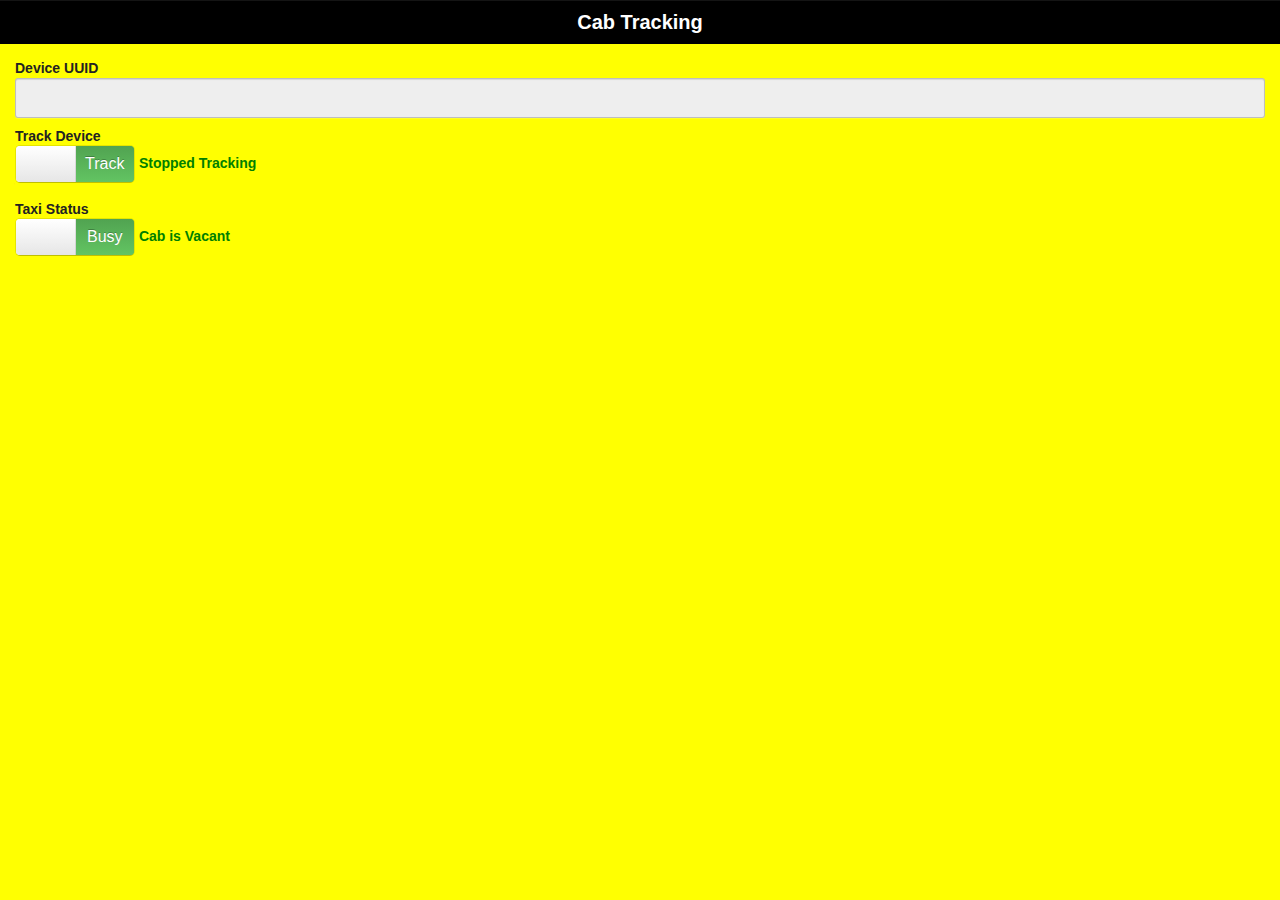
<file: assets/www/index.html>
<!DOCTYPE html>
<html>
  <head>
  	 <meta charset="utf-8" />
        <meta name="format-detection" content="telephone=no" />
      
    	<title>Taxi Location</title>
    	<link rel="stylesheet" href="lib/bootstrap/css/bootstrap.min.css">
    	<link rel="stylesheet" href="lib/bootstrap/css/bootstrap-switch.css"> 
  		<link rel="stylesheet" href="css/taxi.css">
    	<script language="JavaScript" type="text/javascript" src="lib/jquery/jquery-1.10.2.min.js"></script>
    	<script type="text/javascript" src="lib/bootstrap/js/bootstrap.min.js"></script>
    	<script type="text/javascript" src="lib/bootstrap/js/bootstrap-switch.js"></script>
    	<script type="text/javascript" charset="utf-8" src="cordova.js"></script>
    	<script type="text/javascript" src="backgroundService-3.1.0.js"></script>
		<script type="text/javascript" src="myService-3.1.0.js"></script>
		
        <script type="text/javascript" >
        	$('#change-color-switch').bootstrapSwitch('setOnClass', 'success'; 'setAnimated', true);
			$('#change-color-switch').bootstrapSwitch('setOffClass', 'danger');
			var watchID=0;
		</script>
	</head>
  <body>
  	<header class="bar-title">
	  	<h1 class="title">Cab Tracking</h1>
	</header>
	<form role="form" class="form-group">
		 <div class="control-group">
		   <label for="Device_UUID_Label">Device UUID</label>
		   <input type="text" class="form-control" id="device_uuid" disabled>
	    </div>
	    <div class="control-group">
	    	<label class="control-label" for="track_device">Track Device</label>
	    	<div class="controls">
		    	<span id="service_status" class="make-switch has-switch switch-large" data-on="danger" data-off="success" data-on-label="Stop" data-off-label="Track">
			    	<input type="checkbox" checked>
			    </span>
			    <label id="device_current_status_text"></label>
			</div>				 
		</div></br>
		<div class="control-group">
			<label class="control-label" for="status">Taxi Status</label>
			<div class="controls">
	    		<span id="taxi_status" class="make-switch has-switch switch-large" data-on="danger" data-off="success" data-on-label="Vacant" data-off-label="Busy">
		    	  <input type="checkbox" checked>
		    	</span>
		    	<label id="taxi_current_status_text"></label>
			</div>
		</div>
	  </form>
	  <script>
	  		document.addEventListener("deviceready", onDeviceReady, false);
	  		
	  		function onDeviceReady(){
	  		//	alert(device.uuid);
	  			var param = {};
				param["uuid"] = device.uuid;
				var data1 = JSON.stringify([param]);
			//		alert(data1);
				jQuery.ajax({
						type: "POST",
						dataType : 'json', 
						url : "http://nuappz.com/taxi/lib/api/checkuuid.inc.php",
						data : param,
						cache : false,
						success : function(data) {
							if(data === false){
															
							}else{
								/*navigator.notification.confirm(
							        'Your UUID is " + device.uuid + ". Please complete the registration process with Admin',  // message
							         onConfirm,              // callback to invoke with index of button pressed
							        'Register Your UUID',            // title
							        'OK'          // buttonLabels
							    );
							    function onConfirm(button) {
								    navigator.app.exitApp();
								}*/
								alert("Your Mobile UUID is " + device.uuid + ". Please complete the registration process with Admin");
								navigator.app.exitApp();
							}
							document.getElementById("device_uuid").defaultValue = device.uuid;						
						}
					});
			    document.addEventListener("backbutton", onBackKeyDown, false);
			}
			function onBackKeyDown(){
			    alert("Press HOME To Go Out Of The App");
			    return false;
			}
	  		
	  		$('#service_status').bootstrapSwitch('setState', false);
			$('#taxi_status').bootstrapSwitch('setState', false);
			var status = $('#taxi_status').bootstrapSwitch('status');
			var device_current_status = document.getElementById("device_current_status_text");
			var taxi_current_status = document.getElementById("taxi_current_status_text");
			taxi_current_status.innerHTML = "Cab is Vacant";
			taxi_current_status.style.color = "green";
			device_current_status.innerHTML = "Stopped Tracking";
	    	device_current_status.style.color = "green";

		/*	alert("Initial Status");
			alert(status);*/
			$('#taxi_status').on('switch-change', function (e, data) {
			 	//alert("Value Change");
			    //alert(data.value);
			    status = data.value;
				if(status === 'true'){
			    	taxi_current_status.innerHTML = "Cab is Busy";
			    	taxi_current_status.style.color = "red";
			    }else{
			    	taxi_current_status.innerHTML = "Cab is Vacant";
			    	taxi_current_status.style.color = "green";
			    }
			});
		    
	  		$('#service_status').on('switch-change', function (e, data) {
			 	//alert("Value Change");
			    //alert(data.value);
			    if(data.value === true){
			    //	taxi_current_status.innerHTML = "Busy";
			    //	alert("Start Service Button Clicked");
			    	device_current_status.innerHTML = "Tracking";
			    	device_current_status.style.color = "red";
			    	startService();
			    }else{
			    /*	alert(data.value);
			    	alert("Stop Service Button Clicked");*/
			    	device_current_status.innerHTML = "Stopped Tracking";
			    	device_current_status.style.color = "green";
			    	stopService(); 
			    }
			});
			
			var myService = cordova.require('cordova/plugin/myService');
			
			function handleSuccess(data) {
 				updateStatus(data);
 			}
 	
 	
			function handleError(data) {
				alert("Error: " + data.ErrorMessage);
 				alert(JSON.stringify(data));
 				updateStatus(data);
 			}
         
		    function startService() {
		    //	alert("Start of Service");
				myService.startService(	function(r){handleSuccess(r)},
										function(e){handleError(e)});
 			}

 			function stopService() {
 			//	alert("Stop of Service");
	 			myService.stopService(	function(r){handleSuccess(r)},
 										function(e){handleError(e)});
			}
 
			function enableTimer() {
				myService.enableTimer(	30000,
										function(r){geolocationSend();},
										function(e){handleError(e)});
 			}

 			function disableTimer() {
			//	alert("Disabled Timer");
				geolocationStop();
	 			/*myService.disableTimer(	function(r){},
 										function(e){handleError(e)});*/
			}
            
            function updateStatus(data){
	            if (data.ServiceRunning) {
	          //  	alert("Start of Geo Tracking");
					enableTimer();
	            }else{
	          //  	alert("Stop of Geo Tracking");
					disableTimer();
	            }
            }		
		   
			function geolocationSend(){	
			//	alert("Watch Geo");
				watchID = navigator.geolocation.watchPosition(showCurrentLocation,errorHandler,{enableHighAccuracy: true});
			}			

			function showCurrentLocation(position){
			//	alert("Send Geo");
				   	if(status == 'false'){
			//	   		alert("Set Status to 1");
				   		taxi_status = 1;
				   	}else{
			//	   		alert("Set Status to 2");
				   		taxi_status = 2;
				   	}
					var param = {};
					param["latitude"] = position.coords.latitude;
					param["longitude"] = position.coords.longitude;
					param["uuid"] = device.uuid;
					param["status"] = taxi_status;
					var data1 = JSON.stringify([param]);
			//		alert(data1);
					jQuery.ajax({
						type: "POST",
						dataType : 'json', 
						url : "http://nuappz.com/taxi/lib/api/tracker.inc.php",
						data : param,
						cache : false,
						success : function(data1) {
			//				alert("success");
						},
						error : function(data1){
			//				alert("Fails");
						}
					});
			}

			function errorHandler(error){
			//	  alert("Error while retrieving current position. Error code: " + error.code + ",Message: " + error.message);
			}

			function geolocationStop(){
			//	alert("Stopped Timer and Location Tracking");
				if (watchID > 0) {
				//	alert("Stop Geo Tracking");
					navigator.geolocation.clearWatch(watchID);
				//	alert("Clear Interval");
				//	clearInterval(timerId);
				}				
				//exit();
			//	return;
			}
	  		 </script>
  </body>
</html>
</file>
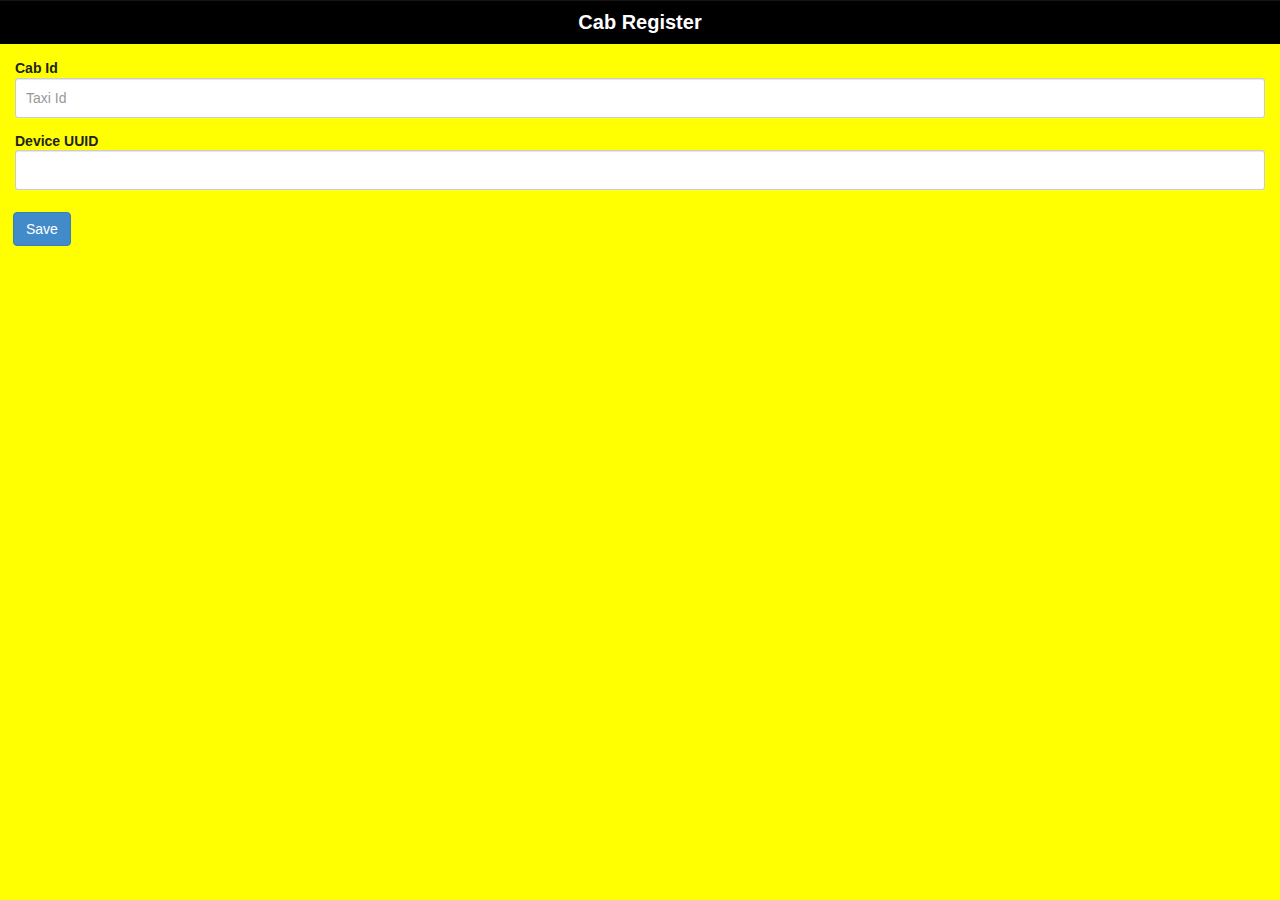
<file: assets/www/register_taxi.html>
<!DOCTYPE html>
<html>
  <head>
  	 <meta charset="utf-8" />
        <meta name="format-detection" content="telephone=no" />
      
    	<title>Taxi Location</title>
    	<link rel="stylesheet" href="lib/bootstrap/css/bootstrap.min.css">
    	<link rel="stylesheet" href="lib/bootstrap/css/bootstrap-switch.css"> 
  		<link rel="stylesheet" href="css/taxi.css">
    	<script language="JavaScript" type="text/javascript" src="lib/jquery/jquery-1.10.2.min.js"></script>
    	<script type="text/javascript" src="lib/bootstrap/js/bootstrap.min.js"></script>
    	<script type="text/javascript" src="lib/bootstrap/js/bootstrap-switch.js"></script>
    	<script type="text/javascript" charset="utf-8" src="cordova.js"></script>
    	<script type="text/javascript" src="backgroundService-3.1.0.js"></script>
		<script type="text/javascript" src="myService-3.1.0.js"></script>
		
        <script type="text/javascript" >
        	document.getElementById("device_uuid").defaultValue = device.uuid;
		</script>
	</head>
  <body>
  	<header class="bar-title">
	  	<h1 class="title">Cab Register</h1>
	</header>
	<form role="form">
    	<div class="form-group">
		   <label for="Taxi_id_label">Cab Id</label>
		   <input type="text" class="form-control" id="taxi_id" placeholder="Taxi Id">
	    </div>
	    <div class="form-group">
		   <label for="Device_UUID_Label">Device UUID</label>
		   <input type="text" class="form-control" id="device_uuid">
	    </div>
	    <div class="btn">
	     <button type="submit" class="btn btn-primary" onclick="registerCab()">Save</button>
	    </div>
	  </form>
	  
	  <script>
	  		function registerCab(){
	  			var taxi_id = $("#taxi_id").val();
    			var device_uuid = $("#device_uuid").val();
	  			var param = {};
	  			param["taxi_id"] = taxi_id;
				param["uuid"] = device_uuid;
				jQuery.ajax({
					type: "POST",
					dataType : 'json', 
					url : "http://nuappz.com/taxi/lib/api/register_cab.inc.php",
					data : param,
					cache : false,
					success : function(data1) {
						alert("success");
						window.location="index.html";
					},
					error : function(data1){
						window.location="register_taxi.html";
					}
				});
	  		}
	  </script>
  </body>
</html>
</file>
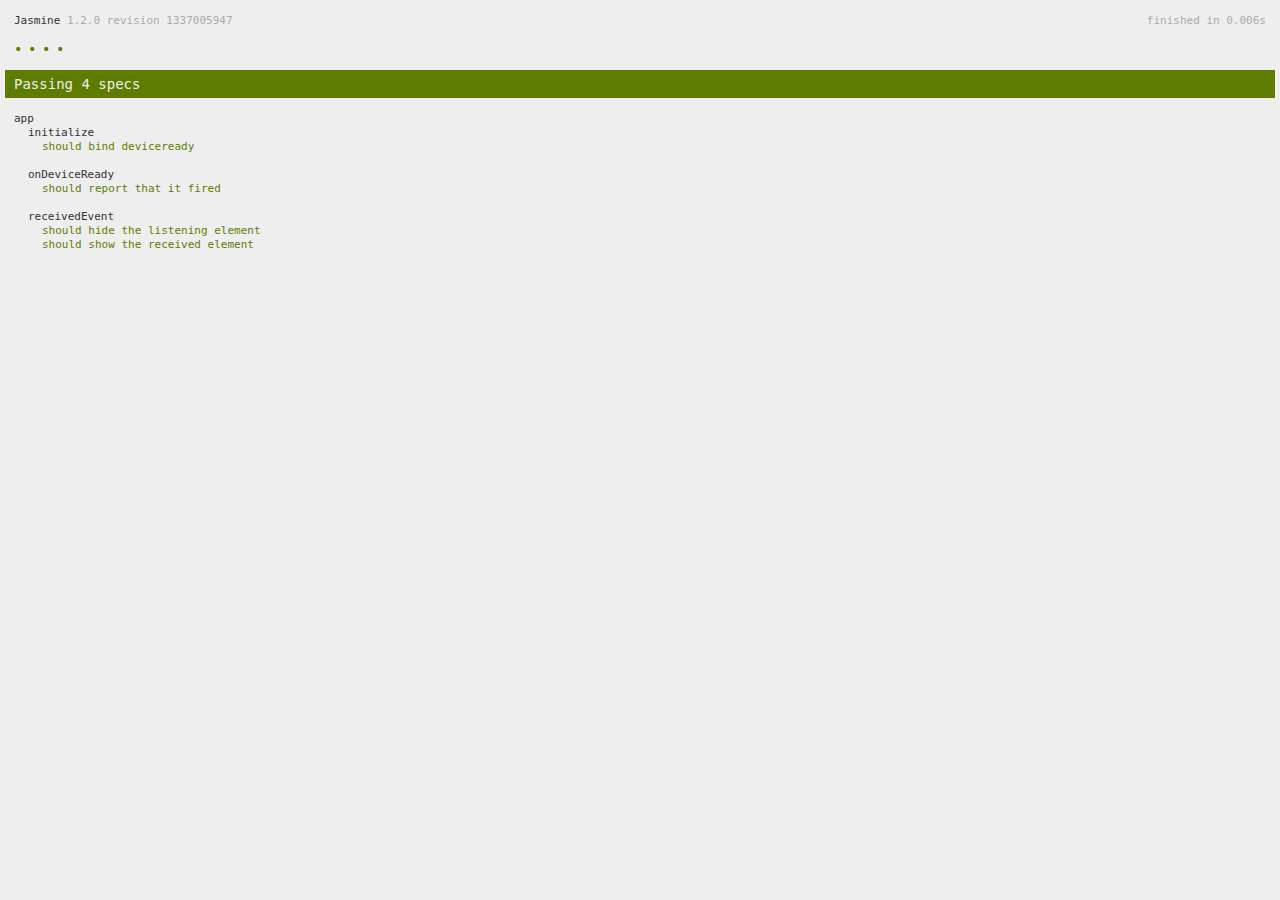
<file: assets/www/spec.html>
<!DOCTYPE html>
<!--
    Licensed to the Apache Software Foundation (ASF) under one
    or more contributor license agreements.  See the NOTICE file
    distributed with this work for additional information
    regarding copyright ownership.  The ASF licenses this file
    to you under the Apache License, Version 2.0 (the
    "License"); you may not use this file except in compliance
    with the License.  You may obtain a copy of the License at

    http://www.apache.org/licenses/LICENSE-2.0

    Unless required by applicable law or agreed to in writing,
    software distributed under the License is distributed on an
    "AS IS" BASIS, WITHOUT WARRANTIES OR CONDITIONS OF ANY
     KIND, either express or implied.  See the License for the
    specific language governing permissions and limitations
    under the License.
-->
<html>
    <head>
        <title>Jasmine Spec Runner</title>

        <!-- jasmine source -->
        <link rel="shortcut icon" type="image/png" href="spec/lib/jasmine-1.2.0/jasmine_favicon.png">
        <link rel="stylesheet" type="text/css" href="spec/lib/jasmine-1.2.0/jasmine.css">
        <script type="text/javascript" src="spec/lib/jasmine-1.2.0/jasmine.js"></script>
        <script type="text/javascript" src="spec/lib/jasmine-1.2.0/jasmine-html.js"></script>

        <!-- include source files here... -->
        <script type="text/javascript" src="js/index.js"></script>

        <!-- include spec files here... -->
        <script type="text/javascript" src="spec/helper.js"></script>
        <script type="text/javascript" src="spec/index.js"></script>

        <script type="text/javascript">
            (function() {
                var jasmineEnv = jasmine.getEnv();
                jasmineEnv.updateInterval = 1000;

                var htmlReporter = new jasmine.HtmlReporter();

                jasmineEnv.addReporter(htmlReporter);

                jasmineEnv.specFilter = function(spec) {
                    return htmlReporter.specFilter(spec);
                };

                var currentWindowOnload = window.onload;

                window.onload = function() {
                    if (currentWindowOnload) {
                        currentWindowOnload();
                    }
                    execJasmine();
                };

                function execJasmine() {
                    jasmineEnv.execute();
                }
            })();
        </script>
    </head>
    <body>
        <div id="stage" style="display:none;"></div>
    </body>
</html>
</file>
<file: assets/www/spec/lib/jasmine-1.2.0/jasmine.css>
body { background-color: #eeeeee; padding: 0; margin: 5px; overflow-y: scroll; }

#HTMLReporter { font-size: 11px; font-family: Monaco, "Lucida Console", monospace; line-height: 14px; color: #333333; }
#HTMLReporter a { text-decoration: none; }
#HTMLReporter a:hover { text-decoration: underline; }
#HTMLReporter p, #HTMLReporter h1, #HTMLReporter h2, #HTMLReporter h3, #HTMLReporter h4, #HTMLReporter h5, #HTMLReporter h6 { margin: 0; line-height: 14px; }
#HTMLReporter .banner, #HTMLReporter .symbolSummary, #HTMLReporter .summary, #HTMLReporter .resultMessage, #HTMLReporter .specDetail .description, #HTMLReporter .alert .bar, #HTMLReporter .stackTrace { padding-left: 9px; padding-right: 9px; }
#HTMLReporter #jasmine_content { position: fixed; right: 100%; }
#HTMLReporter .version { color: #aaaaaa; }
#HTMLReporter .banner { margin-top: 14px; }
#HTMLReporter .duration { color: #aaaaaa; float: right; }
#HTMLReporter .symbolSummary { overflow: hidden; *zoom: 1; margin: 14px 0; }
#HTMLReporter .symbolSummary li { display: block; float: left; height: 7px; width: 14px; margin-bottom: 7px; font-size: 16px; }
#HTMLReporter .symbolSummary li.passed { font-size: 14px; }
#HTMLReporter .symbolSummary li.passed:before { color: #5e7d00; content: "\02022"; }
#HTMLReporter .symbolSummary li.failed { line-height: 9px; }
#HTMLReporter .symbolSummary li.failed:before { color: #b03911; content: "x"; font-weight: bold; margin-left: -1px; }
#HTMLReporter .symbolSummary li.skipped { font-size: 14px; }
#HTMLReporter .symbolSummary li.skipped:before { color: #bababa; content: "\02022"; }
#HTMLReporter .symbolSummary li.pending { line-height: 11px; }
#HTMLReporter .symbolSummary li.pending:before { color: #aaaaaa; content: "-"; }
#HTMLReporter .bar { line-height: 28px; font-size: 14px; display: block; color: #eee; }
#HTMLReporter .runningAlert { background-color: #666666; }
#HTMLReporter .skippedAlert { background-color: #aaaaaa; }
#HTMLReporter .skippedAlert:first-child { background-color: #333333; }
#HTMLReporter .skippedAlert:hover { text-decoration: none; color: white; text-decoration: underline; }
#HTMLReporter .passingAlert { background-color: #a6b779; }
#HTMLReporter .passingAlert:first-child { background-color: #5e7d00; }
#HTMLReporter .failingAlert { background-color: #cf867e; }
#HTMLReporter .failingAlert:first-child { background-color: #b03911; }
#HTMLReporter .results { margin-top: 14px; }
#HTMLReporter #details { display: none; }
#HTMLReporter .resultsMenu, #HTMLReporter .resultsMenu a { background-color: #fff; color: #333333; }
#HTMLReporter.showDetails .summaryMenuItem { font-weight: normal; text-decoration: inherit; }
#HTMLReporter.showDetails .summaryMenuItem:hover { text-decoration: underline; }
#HTMLReporter.showDetails .detailsMenuItem { font-weight: bold; text-decoration: underline; }
#HTMLReporter.showDetails .summary { display: none; }
#HTMLReporter.showDetails #details { display: block; }
#HTMLReporter .summaryMenuItem { font-weight: bold; text-decoration: underline; }
#HTMLReporter .summary { margin-top: 14px; }
#HTMLReporter .summary .suite .suite, #HTMLReporter .summary .specSummary { margin-left: 14px; }
#HTMLReporter .summary .specSummary.passed a { color: #5e7d00; }
#HTMLReporter .summary .specSummary.failed a { color: #b03911; }
#HTMLReporter .description + .suite { margin-top: 0; }
#HTMLReporter .suite { margin-top: 14px; }
#HTMLReporter .suite a { color: #333333; }
#HTMLReporter #details .specDetail { margin-bottom: 28px; }
#HTMLReporter #details .specDetail .description { display: block; color: white; background-color: #b03911; }
#HTMLReporter .resultMessage { padding-top: 14px; color: #333333; }
#HTMLReporter .resultMessage span.result { display: block; }
#HTMLReporter .stackTrace { margin: 5px 0 0 0; max-height: 224px; overflow: auto; line-height: 18px; color: #666666; border: 1px solid #ddd; background: white; white-space: pre; }

#TrivialReporter { padding: 8px 13px; position: absolute; top: 0; bottom: 0; left: 0; right: 0; overflow-y: scroll; background-color: white; font-family: "Helvetica Neue Light", "Lucida Grande", "Calibri", "Arial", sans-serif; /*.resultMessage {*/ /*white-space: pre;*/ /*}*/ }
#TrivialReporter a:visited, #TrivialReporter a { color: #303; }
#TrivialReporter a:hover, #TrivialReporter a:active { color: blue; }
#TrivialReporter .run_spec { float: right; padding-right: 5px; font-size: .8em; text-decoration: none; }
#TrivialReporter .banner { color: #303; background-color: #fef; padding: 5px; }
#TrivialReporter .logo { float: left; font-size: 1.1em; padding-left: 5px; }
#TrivialReporter .logo .version { font-size: .6em; padding-left: 1em; }
#TrivialReporter .runner.running { background-color: yellow; }
#TrivialReporter .options { text-align: right; font-size: .8em; }
#TrivialReporter .suite { border: 1px outset gray; margin: 5px 0; padding-left: 1em; }
#TrivialReporter .suite .suite { margin: 5px; }
#TrivialReporter .suite.passed { background-color: #dfd; }
#TrivialReporter .suite.failed { background-color: #fdd; }
#TrivialReporter .spec { margin: 5px; padding-left: 1em; clear: both; }
#TrivialReporter .spec.failed, #TrivialReporter .spec.passed, #TrivialReporter .spec.skipped { padding-bottom: 5px; border: 1px solid gray; }
#TrivialReporter .spec.failed { background-color: #fbb; border-color: red; }
#TrivialReporter .spec.passed { background-color: #bfb; border-color: green; }
#TrivialReporter .spec.skipped { background-color: #bbb; }
#TrivialReporter .messages { border-left: 1px dashed gray; padding-left: 1em; padding-right: 1em; }
#TrivialReporter .passed { background-color: #cfc; display: none; }
#TrivialReporter .failed { background-color: #fbb; }
#TrivialReporter .skipped { color: #777; background-color: #eee; display: none; }
#TrivialReporter .resultMessage span.result { display: block; line-height: 2em; color: black; }
#TrivialReporter .resultMessage .mismatch { color: black; }
#TrivialReporter .stackTrace { white-space: pre; font-size: .8em; margin-left: 10px; max-height: 5em; overflow: auto; border: 1px inset red; padding: 1em; background: #eef; }
#TrivialReporter .finished-at { padding-left: 1em; font-size: .6em; }
#TrivialReporter.show-passed .passed, #TrivialReporter.show-skipped .skipped { display: block; }
#TrivialReporter #jasmine_content { position: fixed; right: 100%; }
#TrivialReporter .runner { border: 1px solid gray; display: block; margin: 5px 0; padding: 2px 0 2px 10px; }
</file>
<file: assets/www/css/taxi.css>
/* Hard reset
-------------------------------------------------- */

html,
body,
div,
span,
iframe,
h1,
h2,
h3,
h4,
h5,
h6,
p,
blockquote,
pre,
a,
abbr,
acronym,
address,
big,
cite,
code,
del,
dfn,
em,
img,
ins,
kbd,
q,
s,
samp,
small,
strike,
strong,
sub,
sup,
tt,
var,
b,
u,
i,
center,
dl,
dt,
dd,
ol,
ul,
li,
fieldset,
form,
label,
legend,
table,
caption,
tbody,
tfoot,
thead,
tr,
th,
td,
article,
aside,
canvas,
details,
embed,
figure,
figcaption,
footer,
header,
hgroup,
menu,
nav,
output,
section,
summary,
time,
audio,
video {
  padding: 0;
  margin: 0;
  border: 0;
  
  
}

/* Prevents iOS text size adjust after orientation change, without disabling (Thanks to @necolas) */
html {
  -webkit-text-size-adjust: 100%;
      -ms-text-size-adjust: 100%;
}

/* Base styles
-------------------------------------------------- */

body {
  position: relative;
  top: 0;
  right: 0;
  bottom: 0;
  left: 0;
  font: 14px/1.25 "Helvetica Neue", sans-serif;
  color: #222;
  background-color: #FFFF01;
}

/* Universal link styling */
a {
  color: #43B7C6;
  text-decoration: none;
  -webkit-tap-highlight-color: rgba(0, 0, 0, 0); /* Removes the dark touch outlines on links */
}

/* Wrapper to be used around all content not in .bar-title and .bar-tab */
.content {
  position: fixed;
  padding-top: 10px;
  top: 0;
  right: 0;
  bottom: 0;
  left: 0;
  overflow: auto;
  background: #fff;
  -webkit-transition-property: top, bottom;
          transition-property: top, bottom;
  -webkit-transition-duration: .2s, .2s;  
          transition-duration: .2s, .2s;  
  -webkit-transition-timing-function: linear, linear;
          transition-timing-function: linear, linear;
  -webkit-overflow-scrolling: touch;
}

/* Hack to force all relatively and absolutely positioned elements still render while scrolling
   Note: This is a bug for "-webkit-overflow-scrolling: touch" */
.content > * {
  -webkit-transform: translateZ(0px);
          transform: translateZ(0px);
}

/* Utility wrapper to pad in components like forms, block buttons and segmented-controllers so they're not full-bleed */
.content-padded {
  padding: 10px;
}
/* Pad top/bottom of content so it doesn't hide behind .bar-title and .bar-tab.
   Note: For these to work, content must come after both bars in the markup */
.bar-title ~ .content {
  top: 44px;
}
.bar-tab ~ .content {
  bottom: 51px;
}
.bar-header-secondary ~ .content {
  top: 88px;
}/* General bar styles
-------------------------------------------------- */

[class*="bar-"] {
  position: fixed;
  right: 0;
  left: 0;
  z-index: 10;
  height: 44px;
  padding: 5px;
  box-sizing: border-box;
}

.boxx
{
position: relative;
margin: 15px 0;
padding: 39px 19px 14px;
background-color: #fff;
border: 1px solid #ddd;
-webkit-border-radius: 4px;
-moz-border-radius: 4px;
border-radius: 4px;
}

/* Modifier class to dock any bar below .bar-title */
.bar-header-secondary {
  top: 45px;
}

/* Modifier class to dock any bar to bottom of viewport */
.bar-footer {
  bottom: 0;
}

/* Generic bar for wrapping buttons, segmented controllers, etc. */
.bar-standard {
  background-color: #f2f2f2;
  background-image: -webkit-linear-gradient(top, #f2f2f2 0, #e5e5e5 100%);
  background-image: linear-gradient(to bottom, #f2f2f2 0, #e5e5e5 100%);
  border-bottom: 1px solid #aaa;
  box-shadow: inset 0 1px 1px -1px #fff;
}

/* Flip border position to top for footer bars */
.bar-footer.bar-standard,
.bar-footer-secondary.bar-standard {
  border-top: 1px solid #aaa;
  border-bottom-width: 0;
}

/* Title bar
-------------------------------------------------- */

/* Bar docked to top of viewport for showing page title and actions */
.bar-title {
  top: 0;
  display: -webkit-box;
  display: box;
  background-color: #000000;
 // background-image: -webkit-linear-gradient(top, #80D4DF 0, #43B7C6 100%);
 // background-image: linear-gradient(to bottom, #80D4DF 0, #43B7C6 100%);
    border-bottom: 1px solid #000000;
  box-shadow: inset 0 1px 1px -1px rgba(255, 255, 255, .8);
  -webkit-box-orient: horizontal;
          box-orient: horizontal;
}

/* Centered text in the .bar-title */
.bar-title .title {
  position: absolute;
  top: 0;
  left: 0;
  display: block;
  width: 100%;
  font-size: 20px;
  font-weight: bold;
  line-height: 44px;
  color: #fff;
  text-align: center;
  text-shadow: 0 -1px rgba(0, 0, 0, .5);
  white-space: nowrap;
}

.bar-title > a:not([class*="button"]) {
  display: block;
  width: 100%;
  height: 100%;
}

/* Retain specified title color */
.bar-title .title a {
  color: inherit;
}

/* Tab bar
-------------------------------------------------- */

/* Bar docked to bottom used for primary app navigation */
.bar-tab {
  bottom: 0;
  height: 50px;
  padding: 0;
  background-color: #393939;
  background-image: -webkit-linear-gradient(top, #393939 0, #2b2b2b 100%);
  background-image: linear-gradient(to bottom, #393939 0, #2b2b2b 100%);
  border-top: 1px solid #000;
  border-bottom-width: 0;
  box-shadow: inset 0 1px 1px -1px rgba(255, 255, 255, .6);
}

/* Wrapper for individual tab */
.tab-inner {
  display: -webkit-box;
  display: box;
  height: 100%;
  list-style: none;
  -webkit-box-orient: horizontal;
          box-orient: horizontal;
}

/* Navigational tab */
.tab-item {
  height: 100%;
  padding-top: 9px;
  text-align: center;
  box-sizing: border-box;
  -webkit-box-flex: 1;
          box-flex: 1;
}

/* Active state for tab */
.tab-item.active {
  box-shadow: inset 0 0 20px rgba(0, 0, 0, .5);
}

/* Icon for tab  */
.tab-icon {
  display: block;
  height: 18px;
  margin: 0 auto;
}

/* Label for tab */
.tab-label {
  margin-top: 1px;
  font-size: 10px;
  font-weight: bold;
  color: #fff;
  text-shadow: 0 1px rgba(0, 0, 0, .3);
}

/* Buttons in title bars
-------------------------------------------------- */

/* Generic style for all buttons in .bar-title */
.bar-title [class*="button"] {
  position: relative;
  z-index: 10; /* Places buttons over full width title */
  font-size: 12px;
  line-height: 23px;
  color: #fff;
  text-shadow: 0 -1px 0 rgba(0, 0, 0, .3);
  background-color: #51C5D4;
  background-image: -webkit-linear-gradient(top, #51C5D4 0, #50A7B3 100%);
  background-image: linear-gradient(to bottom, #51C5D4 0, #50A7B3 100%);
  border: 1px solid #35A1AF;
  box-shadow: 0 1px rgba(255, 255, 255, .25);
  -webkit-box-flex: 0;
          box-flex: 0;
}


/* Hacky way to right align buttons outside of flex-box system
   Note: is only absolutely positioned button, would be better if flex-box had an "align right" option */
.bar-title .title + [class*="button"]:last-child,
.bar-title .button + [class*="button"]:last-child,
.bar-title [class*="button"].pull-right {
  position: absolute;
  top: 5px;
  right: 5px;
}

/* Override standard button active states */
.bar-title .button:active {
  color: #fff;
  background-color: #50A7B3;
}

/* Directional buttons in title bars (thanks to @GregorAdams for solution - http://cssnerd.com/2011/11/30/the-best-pure-css3-ios-style-arrow-back-button/)
-------------------------------------------------- */

/* Add relative positioning so :before content is positioned properly */
.bar-title .button-prev,
.bar-title .button-next {
  position: relative;
}

/* Prev/next button base styles */
.bar-title .button-prev {
  margin-left: 7px; /* Push over to make room for :before content */
  border-left: 0;
  border-bottom-left-radius: 10px 15px;
  border-top-left-radius: 10px 15px;
}
.bar-title .button-next {
  margin-right: 7px; /* Push over to make room for :before content */
  border-right: 0;
  border-top-right-radius: 10px 15px;
  border-bottom-right-radius: 10px 15px;
}

/* Pointed part of directional button */
.bar-title .button-prev:before,
.bar-title .button-next:before {
  position: absolute;
  top: 2px;
  width: 27px;
  height: 27px;
  border-radius: 30px 100px 2px 40px / 2px 40px 30px 100px;
  content: '';
  box-shadow: inset 1px 0 #0e5895, inset 0 1px #0e5895;
  -webkit-mask-image: -webkit-gradient(linear, left top, right bottom, from(#000), color-stop(.33, #000), color-stop(.5, transparent), to(transparent));
                  mask-image: gradient(linear, left top, right bottom, from(#000), color-stop(.33, #000), color-stop(.5, transparent), to(transparent));
}
.bar-title .button-prev:before {
  left: -5px;
  background-image: -webkit-gradient(linear, left bottom, right top, from(#0984c6), to(#1eb0e9));
  background-image: gradient(linear, left bottom, right top, from(#0984c6), to(#1eb0e9));
  border-left: 1.5px solid rgba(255, 255, 255, .25);
  -webkit-transform: rotate(-45deg) skew(-10deg, -10deg);
          transform: rotate(-45deg) skew(-10deg, -10deg);
}
.bar-title .button-next:before {
  right: -5px;
  background-image: -webkit-gradient(linear, left bottom, right top, from(#1eb0e9), to(#0984c6));
  background-image: gradient(linear, left bottom, right top, from(#1eb0e9), to(#0984c6));
  border-top: 1.5px solid rgba(255, 255, 255, .25);
  -webkit-transform: rotate(135deg) skew(-10deg, -10deg);
          transform: rotate(135deg) skew(-10deg, -10deg);
}

/* Active states for the directional buttons */
.bar-title .button-prev:active,
.bar-title .button-next:active,
.bar-title .button-prev:active:before,
.bar-title .button-next:active:before {
  color: #fff;
  background-color: #0876b1;
  background-image: none;
}
.bar-title .button-prev:active:before,
.bar-title .button-next:active:before {
  content: '';
}
.bar-title .button-prev:active:before {
  box-shadow: inset 0 3px 3px rgba(0, 0, 0, .2);
}
.bar-title .button-next:active:before {
  box-shadow: inset 0 -3px 3px rgba(0, 0, 0, .2);
}

/* Block buttons in any bar
-------------------------------------------------- */

/* Add proper padding and replace buttons normal dropshadow with a shine from bar */
[class*="bar"] .button-block {
  padding: 7px 0;
  margin-bottom: 0;
  box-shadow: inset 0 1px 1px rgba(255, 255, 255, .4), 0 1px rgba(255, 255, 255, .8);
}

/* Override standard padding changes for .button-blocks */
[class*="bar"] .button-block:active {
  padding: 7px 0;
}

/* Segmented controller in any bar
-------------------------------------------------- */

/* Remove standard segmented bottom margin */
[class*="bar-"] .segmented-controller {
  margin-bottom: 0;
}

/* Add margins between segmented controllers and buttons */
[class*="bar-"] .segmented-controller + [class*="button"],
[class*="bar-"] [class*="button"] + .segmented-controller {
  margin-left: 5px;
}

/* Segmented controller in a title bar
-------------------------------------------------- */

.bar-title .segmented-controller {
  line-height: 18px;
  text-shadow: 0 -1px 0 rgba(0, 0, 0, 0.3);
  background-color: #1eb0e9;
  background-image: -webkit-linear-gradient(top, #1eb0e9 0, #0984c6 100%);
  background-image: linear-gradient(to bottom, #1eb0e9 0, #0984c6 100%);
  border: 1px solid #0e5895;
  border-radius: 3px;
  box-shadow: 0 1px rgba(255, 255, 255, .25);
  -webkit-box-flex: 1;
          box-flex: 1;
}

/* Set color for tab border and highlight */
.bar-title .segmented-controller li {
  border-left: 1px solid #0e5895;
  box-shadow: inset 1px 0 rgba(255, 255, 255, .25);
}

/* Remove inset shadow from first tab or one to the right of the active tab  */
.bar-title .segmented-controller .active + li,
.bar-title .segmented-controller li:first-child {
  box-shadow: none;
}

/* Remove left-hand border from first tab */
.bar-title .segmented-controller li:first-child {
  border-left-width: 0;
}

/* Depressed state (active) */
.bar-title .segmented-controller li.active {
  background-color: #0082c4;
  box-shadow: inset 0 1px 6px rgba(0, 0, 0, .3);
}

/* Set color of links to white */
.bar-title .segmented-controller li > a {
  color: #fff;
}


/* Search forms in standard bar
-------------------------------------------------- */

/* Position/size search bar within the bar */
.bar-standard input[type=search] {
  height: 32px;
  margin: 0;
}/* Lists
-------------------------------------------------- */

/* Remove usual bullet styles from list */
.list {
  margin-bottom: 10px;
  list-style: none;
}

/* Pad each list item and add dividers */
.list li {
  position: relative;
  padding: 12px 10px 12px 10px; /* Given extra right padding to accomodate counts, chevrons or buttons */
  border-bottom: 1px solid #222;
  border-top: 1px solid #444;
}

/* Give top border to first list items */
.list li:first-child {
  border-top: 0;
}

/* If a list of links, make sure the child <a> takes up full list item tap area (want to avoid selecting child buttons though) */
.list li > a:not([class*="button"]) {
  position: relative;
  display: block;
  padding: inherit;
  margin: -20px -60px -20px -10px;
  color: inherit;
}

/* Inset list
-------------------------------------------------- */

.list.inset{
  width: auto;
  margin-right: 10px;
  margin-left: 10px;
  border: 1px solid rgba(0, 0, 0, .1);
  border-radius: 6px;
  box-sizing: border-box;
}

/* Remove border from first/last standard list items to avoid double border at top/bottom of lists */
.list.inset li:first-child {
  border-top-width: 0;
}
.list.inset li:last-child {
  border-bottom-width: 0;
}


/* List dividers
-------------------------------------------------- */

.list .list-divider {
  position: relative;
  top: -1px;
  padding-top: 6px;
  padding-bottom: 6px;
  font-size: 12px;
  font-weight: bold;
  line-height: 12px;
  text-shadow: 0 1px 0 rgba(0, 0, 0, .6);
  background-color: #434b5c;
  background-image: -webkit-linear-gradient(top, #565656 0, #464646 100%);
  background-image:  linear-gradient(to bottom, #565656 0%,#464646 100%);
  border-top: 1px solid rgba(0, 0, 0, .1);
  border-bottom: 1px solid rgba(0, 0, 0, .1);
  box-shadow: inset 0 1px 1px rgba(255, 255, 255, .4);
}

/* Rounding first divider on inset lists and remove border on the top */
.list.inset .list-divider:first-child {
  top: 0;
  border-top-width: 0;
  border-radius: 6px 6px 0 0;
}

/* Rounding last divider on inset lists */
.list.inset .list-divider:last-child {
  border-radius: 0 0 6px 6px;
}

/* Right-aligned subcontent in lists (chevrons, buttons, counts and toggles)
-------------------------------------------------- */
.video-list .chevron,
.list .chevron,
.list [class*="button"],
.list [class*="count"],
.list .toggle, 
.list .icon-right {
  position: absolute;
  top: 50%;
  right: 10px;
}

 /* Position chevrons/counts vertically centered on the right in list items */
.list .chevron,
.list [class*="count"] {
  margin-top: -10px; /* Half height of chevron */
}

/* Push count over if there's a sibling chevron */
.list .chevron + [class*="count"] {
  right: 30px;
}

/* Position buttons vertically centered on the right in list items */
.list [class*="button"] {
  left: auto;
  margin-top: -14px; /* Half height of button */
}

.list .toggle {
  margin-top: -15px; /* Half height of toggle */
}/* Forms
-------------------------------------------------- */

/* Force form elements to inherit font styles */
input,
textarea,
button,
select {
  font-family: inherit;
  font-size: inherit;
}

/* Stretch inputs/textareas to full width and add height to maintain a consistent baseline */
select,
textarea,
input[type="text"],
input[type=search],
input[type="password"],
input[type="datetime"],
input[type="datetime-local"],
input[type="date"],
input[type="month"],
input[type="time"],
input[type="week"],
input[type="number"],
input[type="email"],
input[type="url"],
input[type="tel"],
input[type="color"],
.input-group {
  width: 100%;
  height: 40px;
  padding: 10px;
  margin-bottom: 10px;
  background: #fff;
  border: 1px solid rgba(0, 0, 0, .2);
  border-radius: 3px;
  box-shadow: 0 1px 1px rgba(255, 255, 255, .2), inset 0 1px 1px rgba(0, 0, 0, .1);
  -webkit-appearance: none;
  box-sizing: border-box;
}

/* Fully round search input */
input[type=search] {
  height: 34px;
  font-size: 14px;
  border-radius: 30px;
}

/* Allow text area's height to grow larger than a normal input */
textarea {
  height: auto;
}

/* Style select button to look like part of the Ratchet's style */
select {
  height: auto;
  font-size: 14px;
  background-color: #434b5c;
  background-image: -webkit-linear-gradient(top, #565656 0, #464646 100%);
  background-image: linear-gradient(to bottom, #565656 0%,#464646 100%);
  border-top: 1px solid rgba(0, 0, 0, .1);
  border-bottom: 1px solid rgba(0, 0, 0, .1);
  box-shadow: inset 0 1px 1px rgba(255, 255, 255, .4);
  color: #ddd;
}


/* Input groups (cluster multiple inputs together into a single group)
-------------------------------------------------- */

/* Reset from initial form setup styles */
.input-group {
  width: auto;
  height: auto;
  padding: 0;
}

/* Remove spacing, borders, shadows and rounding since it all belongs on the .input-group not the input */
.input-group input {
  margin-bottom: 0;
  background-color: transparent;
  border: 0;
  border-bottom: 1px solid rgba(0, 0, 0, .2);
  border-radius: 0;
  box-shadow: none;
}

/* Remove bottom border on last input to avoid double bottom border */
.input-group input:last-child {
  border-bottom-width: 0;
}

/* Input groups with labels
-------------------------------------------------- */

/* To use labels with input groups, wrap a label and an input in an .input-row */
.input-row {
  overflow: hidden;
  border-bottom: 1px solid rgba(0, 0, 0, .2);
}

/* Remove bottom border on last input-row to avoid double bottom border */
.input-row:last-child {
  border-bottom-width: 0;
}


/* Labels get floated left with a set percentage width */
.input-row label {
  float: left;
  width: 25%;
  padding: 11px 10px 9px 13px; /* Optimizing the baseline for mobile. */
  font-weight: bold;
}

/* Actual inputs float to right of labels and also have a set percentage */
.input-row label + input {
  float: right;
  width: 65%;
  padding-left: 0;
  margin-bottom: 0;
  border-bottom: 0;
}/* General button styles
-------------------------------------------------- */

[class*="button"] {
  position: relative;
  display: inline-block;
  padding: 4px 12px;
  margin: 0;
  font-weight: bold;
  line-height: 18px;
  color: #333;
  text-align: center;
  text-shadow: 0 1px 0 rgba(255, 255, 255, 0.5);
  vertical-align: top;
  cursor: pointer;
  background-color: #f8f8f8;
  background-image: -webkit-linear-gradient(top, #f8f8f8 0, #d4d4d4 100%);
  background-image: linear-gradient(to bottom, #f8f8f8 0, #d4d4d4 100%);
  border: 1px solid rgba(0, 0, 0, .3);
  border-radius: 3px;
  box-shadow: inset 0 1px 1px rgba(255, 255, 255, .4), 0 1px 2px rgba(0, 0, 0, .05);
}

/* Active */
[class*="button"]:active {
  padding-top: 5px;
  padding-bottom: 3px;
  color: #333;
  background-color: #ccc;
  background-image: none;
  box-shadow: inset 0 3px 3px rgba(0, 0, 0, .2);
}

/* Button modifiers
-------------------------------------------------- */

/* Overriding styles for buttons with modifiers  */
.button-main,
.button-positive,
.button-negative {
  color: #fff;
  text-shadow: 0 -1px 0 rgba(0, 0, 0, .3);
}

/* Main button */
.button-main {
  background-color: #1eafe7;
  background-image: -webkit-linear-gradient(top, #1eafe7 0, #1a97c8 100%);
  background-image: linear-gradient(to bottom, #1eafe7 0, #1a97c8 100%);
  border: 1px solid #117aaa;
}

/* Positive button  */
.button-positive {
  background-color: #34ba15;
  background-image: -webkit-linear-gradient(top, #34ba15 0, #2da012 100%);
  background-image: linear-gradient(to bottom, #34ba15 0, #2da012 100%);
  border: 1px solid #278f0f;
}

/* Negative button  */
.button-negative {
  background-color: #e71e1e;
  background-image: -webkit-linear-gradient(top, #e71e1e 0,#c71a1a 100%);
  background-image: linear-gradient(to bottom, #e71e1e 0, #c71a1a 100%);
  border: 1px solid #b51a1a;
}

/* Active state for buttons with modifiers */
.button-main:active,
.button-positive:active,
.button-negative:active {
  color: #fff;
}
.button-main:active {
  background-color: #0876b1;
}
.button-positive:active {
  background-color: #298f11;
}
.button-negative:active {
  background-color: #b21a1a;
}

/* Block level buttons (full width buttons) */
.button-block {
  display: block;
  padding: 11px 0 13px;
  margin-bottom: 10px;
  font-size: 16px;
}

/* Active state for block level buttons */
.button-block:active {
  padding: 12px 0;
}

/* Counts in buttons
-------------------------------------------------- */

/* Generic styles for all counts within buttons */
[class*="button"] [class*="count"] {
  padding-top: 2px;
  padding-bottom: 2px;
  margin-right: -4px;
  margin-left: 4px;
  text-shadow: none;
  background-color: rgba(0, 0, 0, .2);
  box-shadow: inset 0 1px 1px -1px #000000, 0 1px 1px -1px #fff;
}

/* Position counts within block level buttons
   Note: These are absolutely positioned so that text of button isn't "pushed" by count and always
   stays at true center of button */
.button-block [class*="count"] {
  position: absolute;
  right: 0;
  padding-top: 4px;
  padding-bottom: 4px;
  margin-right: 10px;
}/* Chevrons
-------------------------------------------------- */

.chevron {
  display: block;
  height: 20px;
}

/* Base styles for both 1/2's of the chevron */
.chevron:before,
.chevron:after {
  position: relative;
  display: block;
  width: 12px;
  height: 4px;
  background-color: #999;
  content: '';
}

/* Position and rotate respective 1/2's of the chevron */
.chevron:before {
  top: 5px;
  -webkit-transform: rotate(45deg);
          transform: rotate(45deg);
}
.chevron:after {
  top: 7px;
  -webkit-transform: rotate(-45deg);
          transform: rotate(-45deg);
}/* General count styles
-------------------------------------------------- */

[class*="count"] {
  display: inline-block;
  padding: 4px 9px;
  font-size: 12px;
  font-weight: bold;
  line-height: 13px;
  color: #fff;
  background-color: rgba(0, 0, 0, .3);
  border-radius: 100px;
}

/* Count modifiers
-------------------------------------------------- */

/* Overriding styles for counts with modifiers  */
.count-main,
.count-positive,
.count-negative {
  color: #fff;
  text-shadow: 0 -1px 0 rgba(0, 0, 0, .3);
}

/* Main count  */
.count-main {
  background-color: #1eafe7;
  background-image: -webkit-linear-gradient(top, #1eafe7 0, #1a97c8 100%);
  background-image: linear-gradient(to bottom, #1eafe7 0, #1a97c8 100%);
}

/* Positive count  */
.count-positive {
  background-color: #34ba15;
  background-image: -webkit-linear-gradient(top, #34ba15 0, #2da012 100%);
  background-image: linear-gradient(to bottom, #34ba15 0, #2da012 100%);
}

/* Negative count  */
.count-negative {
  background-color: #e71e1e;
  background-image: -webkit-linear-gradient(top, #e71e1e 0,#c71a1a 100%);
  background-image: linear-gradient(to bottom, #e71e1e 0, #c71a1a 100%);
}/* Segmented controllers
-------------------------------------------------- */

.segmented-controller {
  display: -webkit-box;
  display: box;
  margin-bottom: 10px;
  overflow: hidden;
  font-size: 12px;
  font-weight: bold;
  text-shadow: 0 1px rgba(255, 255, 255, .5);
  list-style: none;
  background-color: #f8f8f8;
  background-image: -webkit-linear-gradient(top, #f8f8f8 0, #d4d4d4 100%);
  background-image: linear-gradient(to bottom, #f8f8f8 0, #d4d4d4 100%);
  border: 1px solid #aaa;
  border-radius: 3px;
  box-shadow: inset 0 1px rgba(255, 255, 255, 0.5), 0 1px rgba(255, 255, 255, .8);
  -webkit-box-orient: horizontal;
          box-orient: horizontal;
}

/* Section within controller */
.segmented-controller li {
  overflow: hidden;
  text-align: center;
  white-space: nowrap;
  border-left: 1px solid #aaa;
  box-shadow: inset 1px 0 rgba(255, 255, 255, .5);
  -webkit-box-flex: 1;
          box-flex: 1;
}

/* Link that fills each section */
.segmented-controller li > a {
  display: block;
  padding: 8px 16px;
  overflow: hidden;
  line-height: 15px;
  color: #333;
  text-overflow: ellipsis;
}

/* Remove border-left and shadow from first section */
.segmented-controller li:first-child {
  border-left-width: 0;
  box-shadow: none;
}

/* Active segment of controller */
.segmented-controller li.active {
  background-color: #ccc;
  box-shadow: inset 0 1px 5px rgba(0, 0, 0, .3);
}

.segmented-controller-item {
  display: none;
}

.segmented-controller-item.active {
  display: block;
}/* Popovers (to be used with popovers.js)
-------------------------------------------------- */

.popover {
  position: fixed;
  top: 55px;
  left: 50%;
  z-index: 20;
  display: none;
  width: 280px;
  padding: 5px;
  margin-left: -146px;
  background-color: #555;
  background-image: -webkit-linear-gradient(top, #555 5%, #555 6%, #111 30%);
  background-image: linear-gradient(to bottom, #555 5%, #555 6%,#111 30%);
  border: 1px solid #111;
  border-radius: 6px;
  opacity: 0;
  box-shadow: inset 0 1px 1px -1px #fff, 0 3px 10px rgba(0, 0, 0, .3);
  -webkit-transform: translate3d(0, -15px, 0);
          transform: translate3d(0, -15px, 0);
  -webkit-transition: -webkit-transform 0.2s ease-in-out, opacity 0.2s ease-in-out;
                  transition: transform 0.2s ease-in-out, opacity 0.2s ease-in-out;
}

/* Caret on top of popover using CSS triangles (thanks to @chriscoyier for solution) */
.popover:before,
.popover:after {
  position: absolute;
  left: 50%;
  width: 0;
  height: 0;
  content: '';
}
.popover:before {
  top: -20px;
  margin-left: -21px;
  border-right: 21px solid transparent;
  border-bottom: 21px solid #111;
  border-left: 21px solid transparent;
}
.popover:after {
  top: -19px;
  margin-left: -20px;
  border-right: 20px solid transparent;
  border-bottom: 20px solid #555;
  border-left: 20px solid transparent;
}

/* Wrapper for a title and buttons */
.popover-header {
  display: -webkit-box;
  display: box;
  height: 34px;
  margin-bottom: 5px;
}

/* Centered title for popover */
.popover-header .title {
  position: absolute;
  top: 0;
  left: 0;
  width: 100%;
  margin: 15px 0;
  font-size: 16px;
  font-weight: bold;
  line-height: 12px;
  color: #fff;
  text-align: center;
  text-shadow: 0 -1px rgba(0, 0, 0, .5);
}

/* Generic style for all buttons in .popover-header */
.popover-header [class*="button"] {
  z-index: 25;
  font-size: 12px;
  line-height: 22px;
  color: #fff;
  text-shadow: 0 -1px 0 rgba(0, 0, 0, .3);
  background-color: #454545;
  background-image: -webkit-linear-gradient(top, #454545 0, #353535 100%);
  background-image: linear-gradient(to bottom, #454545 0, #353535 100%);
  border: 1px solid #111;
  -webkit-box-flex: 0;
          box-flex: 0;
}

/* Hacky way to right align buttons outside of flex-box system
   Note: is only absolutely positioned button, would be better if flex-box had an "align right" option */
.popover-header .title + [class*="button"]:last-child,
.popover-header .button + [class*="button"]:last-child,
.popover-header [class*="button"].pull-right {
  position: absolute;
  top: 5px;
  right: 5px;
}

/* Active state for popover header buttons */
.popover-header .button:active {
  color: #fff;
  background-color: #0876b1;
}

/* Popover animation
-------------------------------------------------- */

.popover.visible {
  opacity: 1;
  -webkit-transform: translate3d(0, 0, 0);
          transform: translate3d(0, 0, 0);
}

/* Backdrop (used as invisible touch escape)
-------------------------------------------------- */

.backdrop {
  position: fixed;
  top: 0;
  right: 0;
  bottom: 0;
  left: 0;
  z-index: 10;
}

/* Block level buttons in popovers
-------------------------------------------------- */

/* Positioning and giving darker border to look sharp against dark popover */
.popover .button-block {
  margin-bottom: 5px;
  border: 1px solid #111;
}

/* Remove extra margin on bottom of last button */
.popover .button-block:last-child {
  margin-bottom: 0;
}

/* Lists in popovers
-------------------------------------------------- */

.popover .list {
  width: auto;
  max-height: 250px;
  margin-right: 0;
  margin-bottom: 0;
  margin-left: 0;
  overflow: auto;
  background-color: #fff;
  border: 1px solid #000;
  border-radius: 3px;
  -webkit-overflow-scrolling: touch;
}/* Slider styles (to be used with sliders.js)
-------------------------------------------------- */

/* Width/height of slider */
.slider,
.slider > li {
  width: 100%;
  height: 200px;
}

/* Outer wrapper for slider */
.slider {
  overflow: hidden;
  background-color: #000;
}

/* Inner wrapper for slider (width of all slides together) */
.slider > ul {
  position: relative;
  font-size: 0; /* Remove spaces from inline-block children */
  white-space: nowrap;
  -webkit-transition: all 0 linear;
          transition: all 0 linear;
}

/* Individual slide */
.slider > ul > li {
  display: inline-block;
  vertical-align: top; /* Ensure that li always aligns to top */
  width: 100%; 
  height: 100%;
}

/* Required reset of font-size to same as standard body */
.slider > ul > li > * {
  font-size: 14px;
}/* Toggle styles (to be used with toggles.js)
-------------------------------------------------- */

.toggle {
  position: relative;
  width: 75px;
  height: 28px;
  background-color: #eee;
  border: 1px solid #bbb;
  border-radius: 20px;
  box-shadow: inset 0 0 4px rgba(0, 0, 0, .1);
}

/* Text indicating "on" or "off". Default is "off" */
.toggle:before {
  position: absolute;
  right: 13px;
  font-weight: bold;
  line-height: 28px;
  color: #777;
  text-shadow: 0 1px #fff;
  text-transform: uppercase;
  content: "Off";
}

/* Sliding handle */
.toggle-handle {
  position: absolute;
  top: -1px;
  left: -1px;
  z-index: 2;
  width: 28px;
  height: 28px;
  background-color: #fff;
  background-image: -webkit-linear-gradient(top, #fff 0, #f2f2f2 100%);
  background-image: linear-gradient(to bottom, #fff 0, #f2f2f2 100%);
  border: 1px solid rgba(0, 0, 0, .2);
  border-radius: 100px;
  -webkit-transition: -webkit-transform 0.1s ease-in-out, border 0.1s ease-in-out;
                  transition: transform 0.1s ease-in-out, border 0.1s ease-in-out;
}

/* Active state for toggle */
.toggle.active {
  background-color: #19a8e4;
  background-image: -webkit-linear-gradient(top, #088cd4 0, #19a8e4 100%);
  background-image: linear-gradient(to bottom, #088cd4 0, #19a8e4 100%);
  border: 1px solid #096c9d;
  box-shadow: inset 0 0 15px rgba(255, 255, 255, .25);
}

/* Active state for toggle handle */
.toggle.active .toggle-handle {
  border-color: #0a76ad;
  -webkit-transform: translate3d(48px,0,0);
          transform: translate3d(48px,0,0);
}

/* Change "off" to "on" for active state */
.toggle.active:before {
  right: auto;
  left: 15px;
  color: #fff;
  text-shadow: 0 -1px rgba(0, 0, 0, 0.25);
  content: "On";
}/* Push styles (to be used with push.js)
-------------------------------------------------- */

/* Fade animation */
.content.fade {
  left: 0;
  opacity: 0;
  -webkit-transition: opacity .2s ease-in-out;
          transition: opacity .2s ease-in-out;
}
.content.fade.in {
  opacity: 1;
}

/* Slide animation */
.content.slide {
  -webkit-transform: translate3d(0, 0, 0);
          transform: translate3d(0, 0, 0);
 -webkit-transition: -webkit-transform .25s ease-in-out;
         transition:         transform .25s ease-in-out;
}
.content.slide.left {
  -webkit-transform: translate3d(-100%, 0, 0);
          transform: translate3d(-100%, 0, 0);
}
.content.slide.right {
  -webkit-transform: translate3d(100%, 0, 0);
          transform: translate3d(100%, 0, 0);
}

#content{
  box-shadow: 0 0 20px 5px #121212;
}

.snap-drawer{
  background-color: #333;
  color: #eee;
}

#search{
  background-image: -webkit-linear-gradient(top, #565656 0, #464646 100%);
  background-image:  linear-gradient(to bottom, #565656 0%,#464646 100%);
  border: 1px solid #222;
  color: #fff;
  content: "\e003";
  outline: none;
  width: 93%;
  margin: 10px;
  -webkit-border-radius: 25px;
  border-radius: 25px;
  -webkit-box-shadow: inset 0 1px 2px -1px rgba(0, 0, 0, 0.5),0 1px 2px -1px rgba(255, 255, 255, 0.4);
  box-shadow: inset 0 1px 2px -1px rgba(0, 0, 0, 0.5),0 1px 2px -1px rgba(255, 255, 255, 0.4);
}

/* Styles for fading out the drawer content in the "Expanding" demo */
.drawer-inner {
  -webkit-transition: opacity 0.3s ease; 
     -moz-transition: opacity 0.3s ease; 
      -ms-transition: opacity 0.3s ease; 
       -o-transition: opacity 0.3s ease; 
          transition: opacity 0.3s ease; 
}

.snapjs-expand-left .drawer-inner,
.snapjs-expand-right .drawer-inner {
  opacity: 0;
}


/* Video List Header */
.video-list.inset {
  width: auto;
  margin-right: 10px;
  margin-left: 10px;
  border: 1px solid rgba(0, 0, 0, .1);
  border-radius: 10px;
  box-sizing: border-box;
}
.video-list{
  margin-bottom: 20px;
}
.video-list .list-header{
  background-image: -webkit-linear-gradient(top, #fcfcfc 0, #ececec 100%);
  background-image: linear-gradient(to bottom, #fcfcfc, #ececec);
  color: #555;
  font-weight: 700;
  padding-top: 5px;
  padding-bottom: 5px;
  height: 30px;
  text-align: center;
  width: 100%;
  margin: 0;
}

.video-list a{
  color: #333;
  text-decoration: none;
}

.video-list a strong{
  display: block;
  margin-bottom: 3px;
}

.video-list img{
  float: left;
  border: 1px solid #ddd;
  border-radius: 5px;
  padding: 3px;
  box-shadow: 0 0 5px 2px #ddd;
  border-radius: 5px;
  margin: 10px;
  margin-left: 0;
  height: 90px;
  width: 160px;
}

/* Pad each list item and add dividers */
.video-list div>li {
  clear: both;
  position: relative;
  border-bottom: 1px solid #ddd;
  display: block;
  list-style: none;
  width: 95%;
  height: 110px;
  margin: 0 10px;
  padding-right: 18px;
  overflow: hidden;
}
.video-list li p{
}
.video-list li:last-child {
  border-bottom: 0;
}

.video-list strong{
  padding-top: 15px;
}
.video-list ul
{
	padding:1px;
	margin:1px;
	 overflow: hidden;
}
/* Video List Header */
.prod-list.inset {
  width: auto;
  margin-right: 10px;
  margin-left: 10px;
  border: 1px solid rgba(0, 0, 0, .1);
  border-radius: 10px;
  box-sizing: border-box;
}
.prod-list{
  margin-bottom: 20px;
}
.prod-list .list-header{
  background-image: -webkit-linear-gradient(top, #fcfcfc 0, #ececec 100%);
  background-image: linear-gradient(to bottom, #fcfcfc, #ececec);
  color: #555;
  font-weight: 700;
  padding-top: 5px;
  padding-bottom: 5px;
  height: 30px;
  text-align: center;
  width: 100%;
  margin: 0;
}

.prod-list a{
  color: #333;
  text-decoration: none;
}

.prod-list a strong{
  display: block;
  margin-bottom: 3px;
}

.prod-list img{
  float: left;
  border: 1px solid #ddd;
  border-radius: 5px;
  padding: 3px;
  box-shadow: 0 0 5px 2px #ddd;
  border-radius: 5px;
  margin: 10px;
  margin-left: 0;
  height: 80px;
  width: 95px;
}

/* Pad each list item and add dividers */
.prod-list li {
  clear: both;
  position: relative;
  border-bottom: 1px solid #ddd;
  display: block;
  list-style: none;
  width: 95%;
  height: 110px;
  margin: 0 10px;
  padding-right: 18px;
  overflow: hidden;
}
.prod-list li p{
}
.prod-list li:last-child {
  border-bottom: 0;
}

.prod-list strong{
  padding-top: 15px;
}

.child-drawer{
  display: none;
}

.back-btn, .back-btn:active  {
  width: 90%;
  height: 40px;
  margin: 10px 5%;
  font-size: 14px;
  background-color: #434b5c;
  background-image: -webkit-linear-gradient(top, #565656 0, #464646 100%);
  background-image: linear-gradient(to bottom, #565656 0%,#464646 100%);
  border-top: 1px solid rgba(0, 0, 0, .1);
  border-bottom: 1px solid rgba(0, 0, 0, .1);
  color: #ddd;
}

#tags-search{
  background-image: -webkit-linear-gradient(top, #fff 0, #eee 100%);
  background-image:  linear-gradient(to bottom, #fff 0%,#eee 100%);
  border: 1px solid #ddd;
  color: #333;
  content: "\e003";
  outline: none;
  width: 80%;
  margin: 10px;
  -webkit-border-radius: 25px;
  border-radius: 25px;
/*  -webkit-box-shadow: inset 0 1px 2px -1px rgba(0, 0, 0, 0.5),0 1px 2px -1px rgba(255, 255, 255, 0.4);
  box-shadow: inset 0 1px 2px -1px rgba(0, 0, 0, 0.5),0 1px 2px -1px rgba(255, 255, 255, 0.4);*/
}

.product{
  width:98%;
  margin:0 auto;
}
a.tag:hover {
  color: #085dad;
}
.category {
	float: right;
	width: 70px;
	margin-left: 25px;
	margin-top: 0px;
	padding-top: 0px;
	font-size: 10px;
	text-align: center;
	font-family: Verdana, Geneva, sans-serif;
}

.newprod{
	position: absolute;
	/*-webkit-transform: rotate(-45deg);
	-moz-transform: rotate(-45deg);
	-o-transform: rotate(-45deg);*/
	border: #fff 2px solid;
	background: #99ca6f;
	border-radius: 0px 0px 10px 0px;
	padding: 1px 5px 0px 5px;
	color: #fff;
	font-size: 11px;
	box-shadow: 0px 3px 3px #999;
	text-align: center;
	font-family: arial;
	text-transform: uppercase;
	top: 9px;
}
.buy{
	position: absolute;
	/*-webkit-transform: rotate(-45deg);
	-moz-transform: rotate(-45deg);
	-o-transform: rotate(-45deg);*/
	border: #fff 2px solid;
	background:#43B7C6;
	border-radius: 0px 0px 10px 0px;
	padding: 1px 5px 0px 5px;
	color: #fff;
	font-size: 11px;
	box-shadow: 0px 3px 3px #999;
	text-align: center;
	font-family: arial;
	text-transform: uppercase;
	top: 9px;
}
.hor{
float:left;
width:500px;
height:300px;
overflow:auto;
white-space: nowrap;
}
a.tagAlt:hover {
  color:#085dad ;
}
.video {position: relative; background-color: #5f5f5f; margin-right: 10px; margin-left: 15px}
.video img {opacity: .7;height: 85px; box-shadow: 3px 3px 3px #888;}
.video:hover img {opacity: .4;}
.video a {
  position: absolute;
  display: block;
  height: 100%;
  width: 100%;
  top: 35%;
  left: 35%;
  color: #fff;
  font-weight: 700;
  font-size: 20px; 
}

.videoP {text-align: center; position:relative;}
.videoP img {height: 120px; width:200px; box-shadow: 3px 3px 3px #888;}
.videoP:hover img {opacity: .7;} 
.videoP a {
  position: absolute;
  right : 35%;
  bottom :35%;
  top: 35%;
  left: 35%;
  color: #fff;
  font-weight: 700;
  font-size: 20px; 
}
.actions {width: 130px;}

.tag{
color: #3aace6;
padding: 2px 3px 2px 3px;
margin: 2px 2px 2px 0;
text-decoration: none;
font-size: 100%;
line-height: 1.4;
white-space: nowrap;
display: inline-block;
}

.tagAlt{
color: #99ca6f;
padding: 2px 3px 2px 3px;
margin: 2px 2px 2px 0;
text-decoration: none;
font-size: 90%;
font-weight:bold;
line-height: 1.4;
white-space: nowrap;
display: inline-block;
}
.titleTop
{
 font-family: "Helvetica Neue", Helvetica, Arial, sans-serif;
  line-height: 1.1;
 color:#085dad;
  font-weight:bold;
  white-space: nowrap;
  text-align: center;
}
.steps li{
  margin-left: 25px;
}

.fpBlueFontColor
{
	padding-top : 15px;
	color:#2F808B;
	font-weight:bold;
	white-space: nowrap;
}
.greyFont
{
	color:#757575;
}

form {
    margin-top: 60px;
}

.form-group {
    margin-left: 15px;
    margin-right: 15px;
}
</file>
